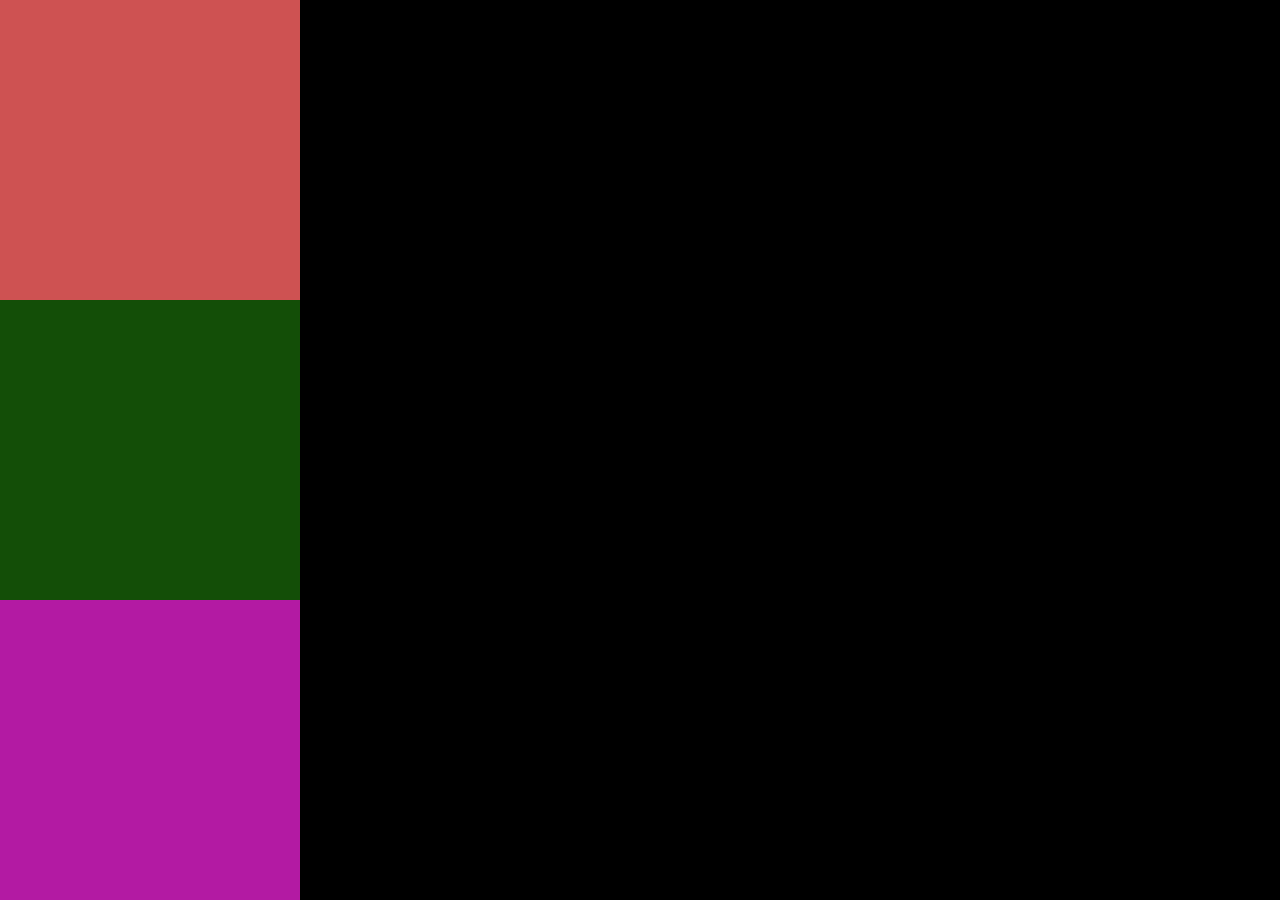
<file: index.html>
<!DOCTYPE html>
<html lang="en">
  <head>
    <meta charset="UTF-8" />
    <meta name="viewport" content="width=device-width, initial-scale=1.0" />
    <title>GSAP</title>
    <link rel="stylesheet" href="style.css" />
  </head>
  <body>
    <!-- <div id="box1"></div> -->
    <!-- <div id="box2"></div> -->

    <!-- <h1>hello I am h1</h1>
    <h1>Hey I am h1</h1>
    <h1>hi I am h1</h1> -->

    <!-- timeline : with timeline duration will be counted and it will run one after another -->
    <div id="time1"></div>
    <div id="time2"></div>
    <div id="time3"></div>

    <script
      src="https://cdnjs.cloudflare.com/ajax/libs/gsap/3.13.0/gsap.min.js"
      integrity="sha512-NcZdtrT77bJr4STcmsGAESr06BYGE8woZdSdEgqnpyqac7sugNO+Tr4bGwGF3MsnEkGKhU2KL2xh6Ec+BqsaHA=="
      crossorigin="anonymous"
      referrerpolicy="no-referrer"
    ></script>
    <script src="script.js"></script>
  </body>
</html>
</file>
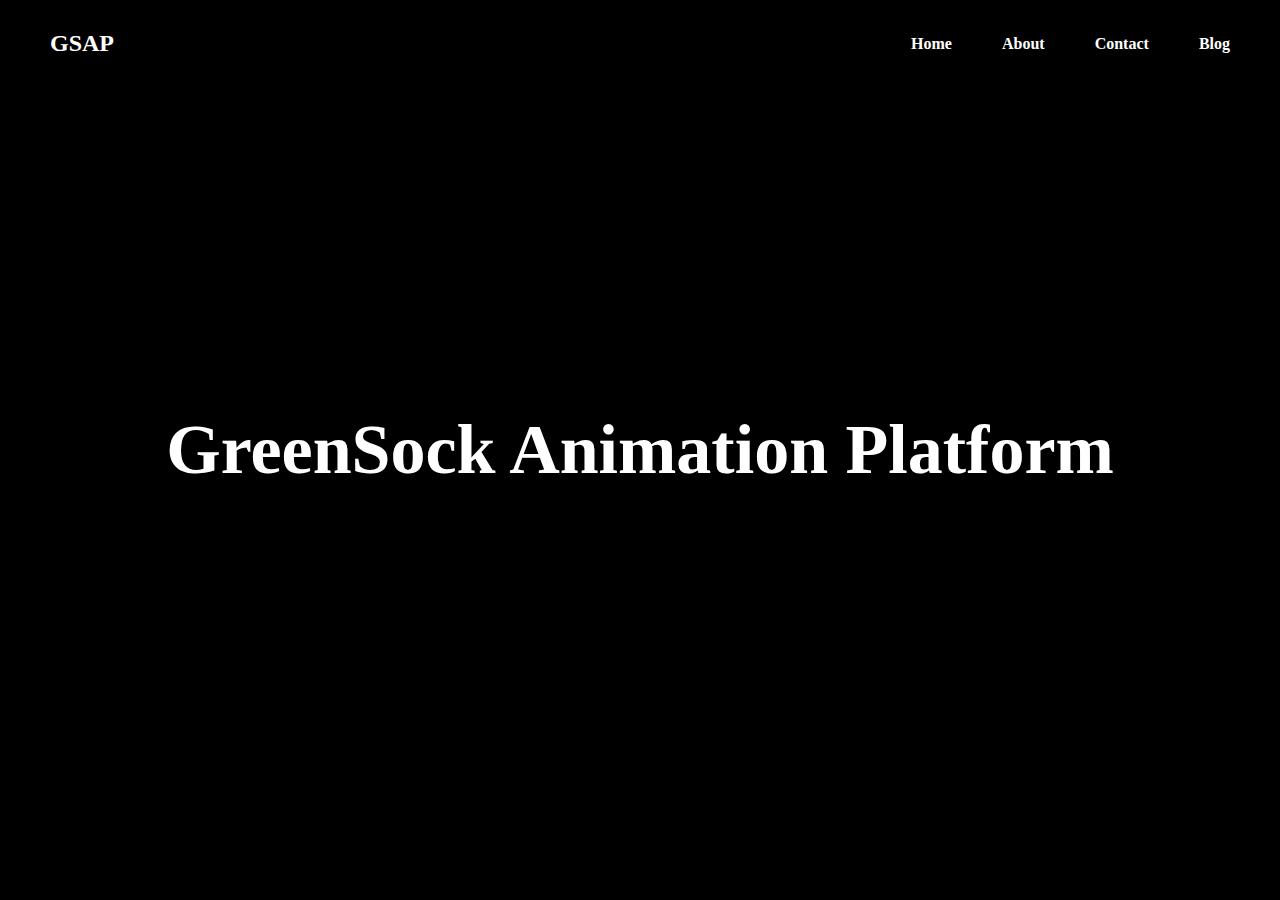
<file: basics/index.html>
<!DOCTYPE html>
<html lang="en">
  <head>
    <meta charset="UTF-8" />
    <meta name="viewport" content="width=device-width, initial-scale=1.0" />
    <title>GSAP</title>
    <link rel="stylesheet" href="style.css" />
  </head>
  <body>
    <!-- <div id="box1"></div> -->
    <!-- <div id="box2"></div> -->

    <!-- <h1>hello I am h1</h1>
    <h1>Hey I am h1</h1>
    <h1>hi I am h1</h1> -->

    <!-- timeline : with timeline duration will be counted and it will run one after another -->
    <!-- <div id="time1"></div>
    <div id="time2"></div>
    <div id="time3"></div> -->
    <div id="nav">
      <h2>GSAP</h2>
      <div id="part2">
        <h4>Home</h4>
        <h4>About</h4>
        <h4>Contact</h4>
        <h4>Blog</h4>
      </div>
    </div>
    <h1 id="heading">GreenSock Animation Platform</h1>

    <script
      src="https://cdnjs.cloudflare.com/ajax/libs/gsap/3.13.0/gsap.min.js"
      integrity="sha512-NcZdtrT77bJr4STcmsGAESr06BYGE8woZdSdEgqnpyqac7sugNO+Tr4bGwGF3MsnEkGKhU2KL2xh6Ec+BqsaHA=="
      crossorigin="anonymous"
      referrerpolicy="no-referrer"
    ></script>
    <script src="script.js"></script>
  </body>
</html>
</file>
<file: style.css>
*{
    margin: 0;
    padding: 0;
    box-sizing: border-box;
    font-family: gilroy;
    color:white;
}
html,body{
    height: 100%;
    width: 100%;
}
body{
    background-color:#000;

}
#box1{
    height: 300px;
    width: 300px;
    background-color: crimson;
}
#box2{
    height: 300px;
    width: 300px;
    background-color: rgb(140, 192, 129);
}


#time1{
    height: 300px;
    width: 300px;
    background-color: rgb(206, 82, 82);
}
#time2{
    height: 300px;
    width: 300px;
    background-color: rgb(19, 78, 7);
}
#time3{
    height: 300px;
    width: 300px;
    background-color: rgb(179, 26, 163);
}
</file>
<file: basics/style.css>
*{
    margin: 0;
    padding: 0;
    box-sizing: border-box;
    font-family: gilroy;
    color:white;
}
html,body{
    height: 100%;
    width: 100%;
}
body{
    background-color:#000;

}
#box1{
    height: 300px;
    width: 300px;
    background-color: crimson;
}
#box2{
    height: 300px;
    width: 300px;
    background-color: rgb(140, 192, 129);
}


#time1{
    height: 300px;
    width: 300px;
    background-color: rgb(206, 82, 82);
}
#time2{
    height: 300px;
    width: 300px;
    background-color: rgb(19, 78, 7);
}
#time3{
    height: 300px;
    width: 300px;
    background-color: rgb(179, 26, 163);
}

#nav{
    display: flex;
    align-items: center;
    justify-content: space-between;
    padding: 30px 50px;
}

#part2{
    display: flex;
    gap: 50px;
}

#heading{
    position: absolute;
    top: 50%;
    left: 50%;
    transform: translate(-50%, -50%);  
    font-size: 70px;
    white-space: nowrap; /* everything will be in same line   */

}
</file>
